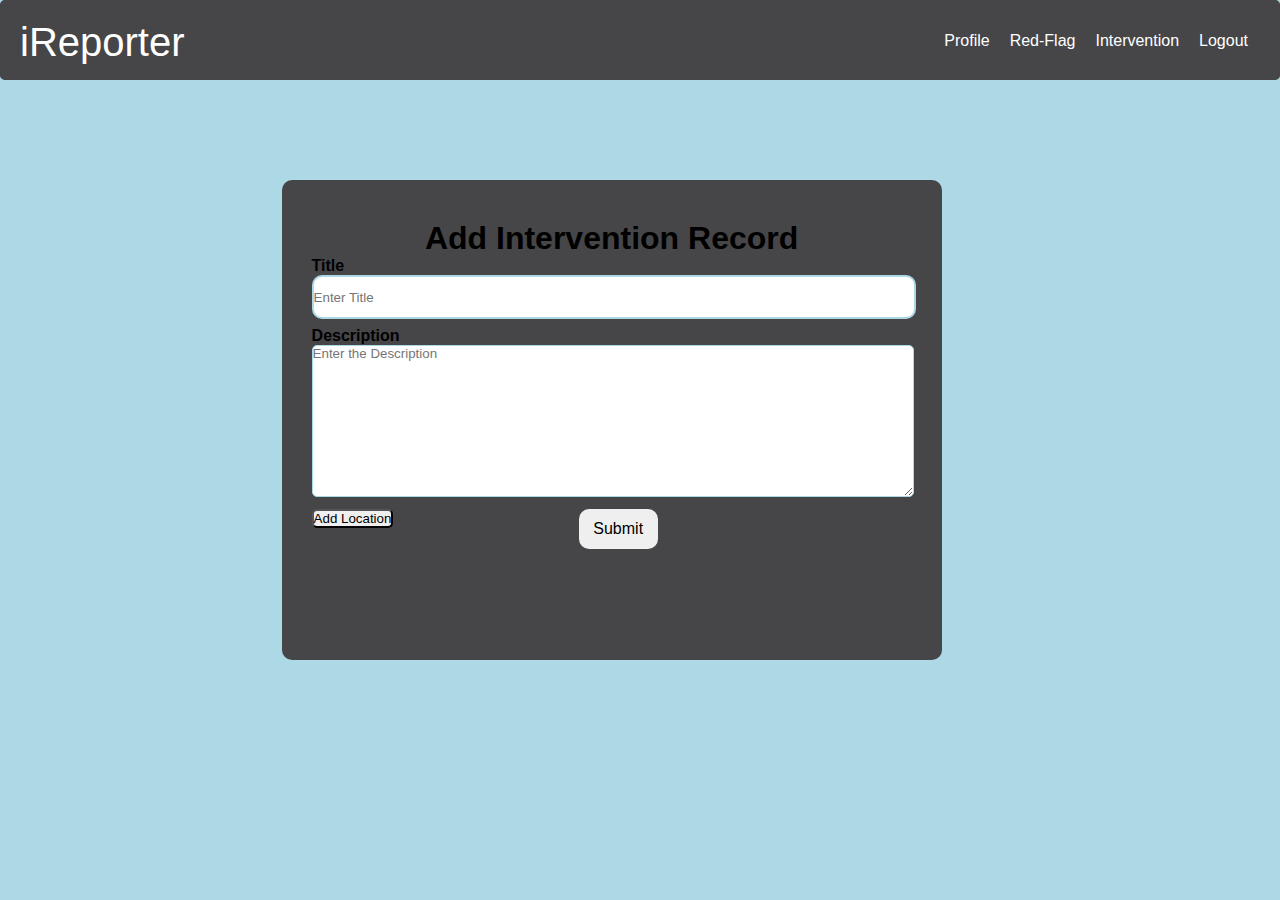
<file: UI/addIntervention.html>
<!DOCTYPE html>
<html>
    <head>
        <meta charset="UTF-8">
        <title>iReporter | Add Red Flag</title>
        <link rel="stylesheet" href="css/style2.css">
    </head>
    <body>
        <Nav>
        <nav class="nav">
            <a class="logo" href="index.html">iReporter</a>
            <ul class="right">
                <li><a href="profile.html">Profile</a></li>
                <li class="dropbtn"><a href="#">Red-Flag</a>
                    <ul class="dropdown-content">
                        <li><a href="addRedFlag.html">Add</a></li>
                        <li><a href="viewRedFlags.html">View</a></li>
                    </ul>
                </li>
                <li class="dropbtn"><a href="#">Intervention</a>
                    <ul class="dropdown-content">
                        <li><a href="viewInterventions.html">View</a></li>
                    </ul>
                </li>
                <li><a href="login.html">Logout</a></li>
            </ul>
        </nav>
        </nav>
        <div class="flag">
            <h1 class="centa">Add Intervention Record</h1>
            <form action="viewInterventions.html">
                <p>Title</p>
                <input type="text" name="title" placeholder="Enter Title"><br>
                <p>Description</p>
                <textarea class="tarea" name="message" rows="10" cols="20" placeholder="Enter the Description"></textarea><br>
                <input type="submit" value="Submit">
            </form>
            <button onclick="getLocation()">Add Location</button>
            <p id="demo"></p><br>
        </div>         
        <script>
            var x = document.getElementById("demo");

            function getLocation() {
                if (navigator.geolocation) {
                    navigator.geolocation.getCurrentPosition(showPosition);
                } else {
                    x.innerHTML = "Geolocation is not supported this browser.";
                }
            }
            function showPosition(position) {
                x.innerHTML = "Latitude: " + position.coords.latitude + 
                "<br>Longitude: " + position.coords.longitude;
            }
        </script>          
    </body>
</html>
</file>
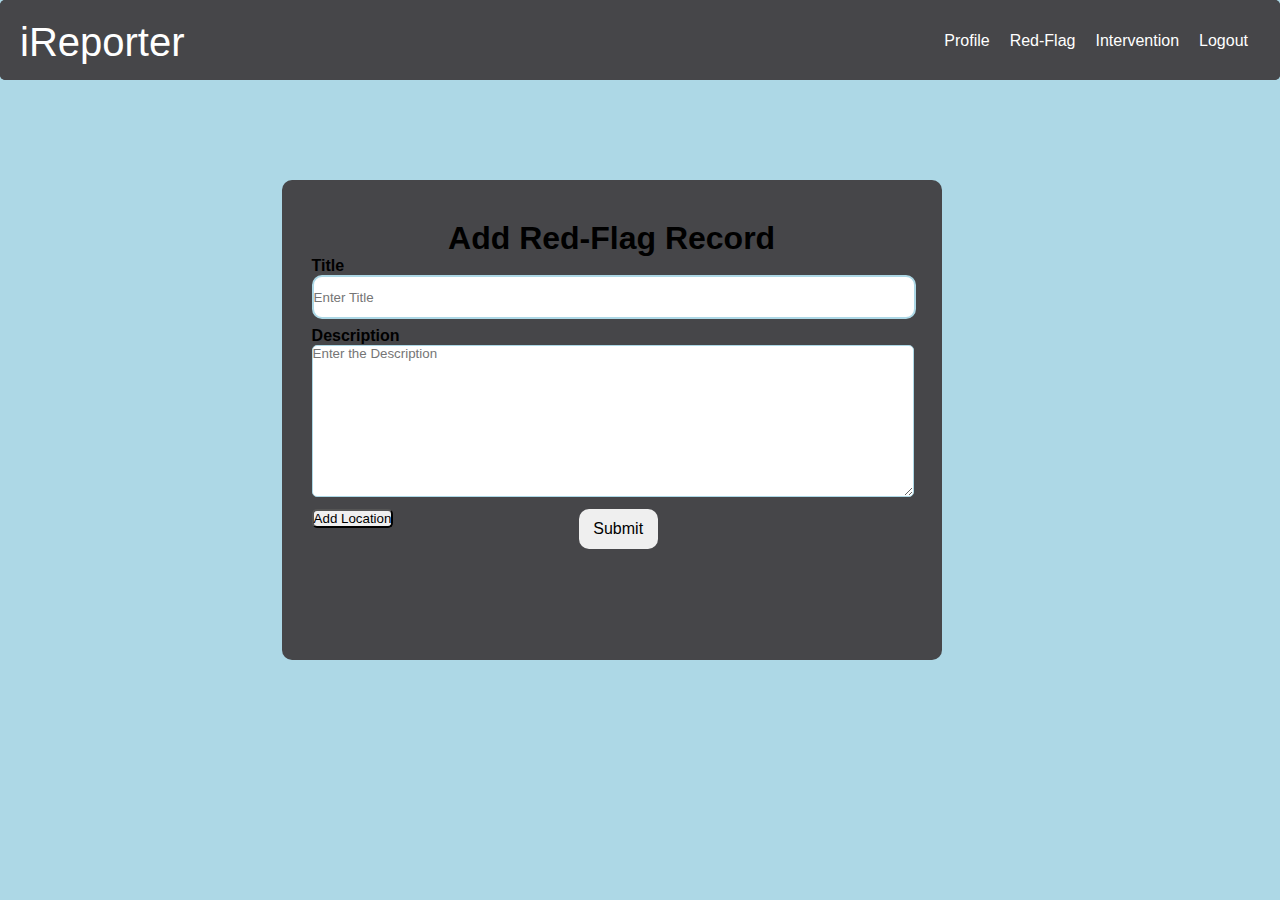
<file: UI/addRedFlag.html>
<!DOCTYPE html>
<html>
    <head>
        <meta charset="UTF-8">
        <title>iReporter | Add Red Flag</title>
        <link rel="stylesheet" href="css/style2.css">
    </head>
    <body>
        <Nav>
        <nav class="nav">
            <a class="logo" href="index.html">iReporter</a>
            <ul class="right">
                <li><a href="profile.html">Profile</a></li>
                <li class="dropbtn"><a href="#">Red-Flag</a>
                    <ul class="dropdown-content">
                        <li><a href="viewRedFlags.html">View</a></li>
                    </ul>
                </li>
                <li class="dropbtn"><a href="#">Intervention</a>
                    <ul class="dropdown-content">
                        <li><a href="addIntervention.html">Add</a></li>
                        <li><a href="viewInterventions.html">View</a></li>
                    </ul>
                </li>
                <li><a href="login.html">Logout</a></li>
            </ul>
        </nav>
        </nav>
        <div class="flag">
            <h1 class="centa">Add Red-Flag Record</h1>
            <form action="viewRedFlags.html">
                <p>Title</p>
                <input type="text" name="title" placeholder="Enter Title"><br>
                <p>Description</p>
                <textarea class="tarea" name="message" rows="10" cols="20" placeholder="Enter the Description"></textarea><br>
                <input type="submit" value="Submit">
            </form>
            <button onclick="getLocation()">Add Location</button>
            <p id="demo"></p><br>
        </div>         
        <script>
            var x = document.getElementById("demo");

            function getLocation() {
                if (navigator.geolocation) {
                    navigator.geolocation.getCurrentPosition(showPosition);
                } else {
                    x.innerHTML = "Geolocation is not supported this browser.";
                }
            }
            function showPosition(position) {
                x.innerHTML = "Latitude: " + position.coords.latitude + 
                "<br>Longitude: " + position.coords.longitude;
            }
        </script> 
    </body>
</html>
</file>
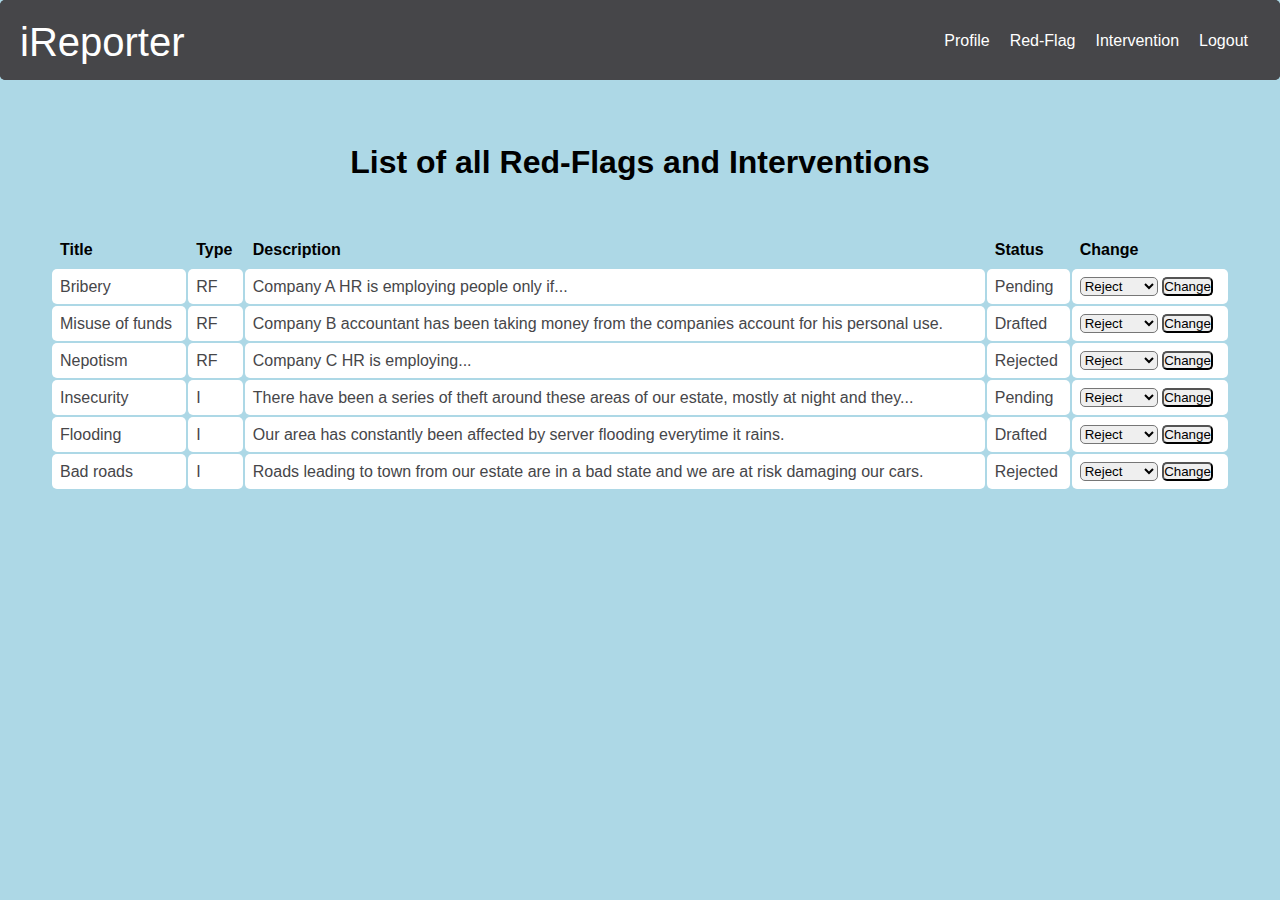
<file: UI/Admin.html>
<!DOCTYPE html>
<html>
    <head>
        <meta charset="UTF-8">
        <title>iReporter | Admin</title>
        <link rel="stylesheet" href="css/style2.css">
    </head>
    <body>
        <Nav>
        <nav class="nav">
            <a class="logo" href="index.html">iReporter</a>
            <ul class="right">
                <li><a href="profile.html">Profile</a></li>
                <li class="dropbtn"><a href="#">Red-Flag</a>
                </li>
                <li class="dropbtn"><a href="#">Intervention</a>
                </li>
                <li><a href="login.html">Logout</a></li>
            </ul>
        </nav>
        </nav>
        <h1 class="cl">List of all Red-Flags and Interventions</h1>
        <table class="format">
            <tr class="txt">
                <th>Title</th>
                <th>Type</th>
                <th>Description</th>
                <th>Status</th>
                <th>Change</th>
            </tr>
            <tr class="outline txt bc">
                <td>Bribery</td>
                <td>RF</td>
                <td>Company A HR is employing people only if...</td>
                <td>Pending</td>
                <td>
                    <form action="">
                    <select name="status">
                    <option value="Reject">Reject</option>
                    <option value="Draft">Draft</option>
                    <option value="Resolved">Resolved</option>
                    </select>
                    <input type="submit" value="Change">
                    </form>
                </td>        
            </tr>
            <tr class="outline txt bc">
                <td>Misuse of funds</td>
                <td>RF</td>
                <td>Company B accountant has been taking money from the companies account for his personal use.</td>
                <td>Drafted</td>
                <td>
                    <form action="">
                    <select name="status">
                    <option value="Reject">Reject</option>
                    <option value="Draft">Draft</option>
                    <option value="Resolved">Resolved</option>
                    </select>
                    <input type="submit" value="Change">
                    </form>
                </td>                     
            </tr>
            <tr class="outline txt bc">
                <td>Nepotism</td>
                <td>RF</td>
                <td>Company C HR is employing...</td>
                <td>Rejected</td>
                <td>
                    <form action="">
                    <select name="status">
                    <option value="Reject">Reject</option>
                    <option value="Draft">Draft</option>
                    <option value="Resolved">Resolved</option>
                    </select>
                    <input type="submit" value="Change">
                    </form>
                </td>     
            </tr>
            <tr class="outline txt bc">
                <td>Insecurity</td>
                <td>I</td>
                <td>There have been a series of theft around these areas of our estate, mostly at night and they...</td>
                <td>Pending</td>
                <td>
                    <form action="">
                    <select name="status">
                    <option value="Reject">Reject</option>
                    <option value="Draft">Draft</option>
                    <option value="Resolved">Resolved</option>
                    </select>
                    <input type="submit" value="Change">
                    </form>
                </td>                     
            </tr>
            <tr class="outline txt bc">
                <td>Flooding</td>
                <td>I</td>
                <td>Our area has constantly been affected by server flooding everytime it rains.</td>
                <td>Drafted</td>
                <td>
                    <form action="">
                    <select name="status">
                    <option value="Reject">Reject</option>
                    <option value="Draft">Draft</option>
                    <option value="Resolved">Resolved</option>
                    </select>
                    <input type="submit" value="Change">
                    </form>
                </td>     
            </tr>
            <tr class="outline txt bc">
                <td>Bad roads</td>
                <td>I</td>
                <td>Roads leading to town from our estate are in a bad state and we are at risk damaging our cars.</td>
                <td>Rejected</td>
                <td>
                    <form action="">
                    <select name="status">
                    <option value="Reject">Reject</option>
                    <option value="Draft">Draft</option>
                    <option value="Resolved">Resolved</option>
                    </select>
                    <input type="submit" value="Change">
                    </form>
                </td>     
            </tr>
        </table>           
    </body>
</html>
</file>
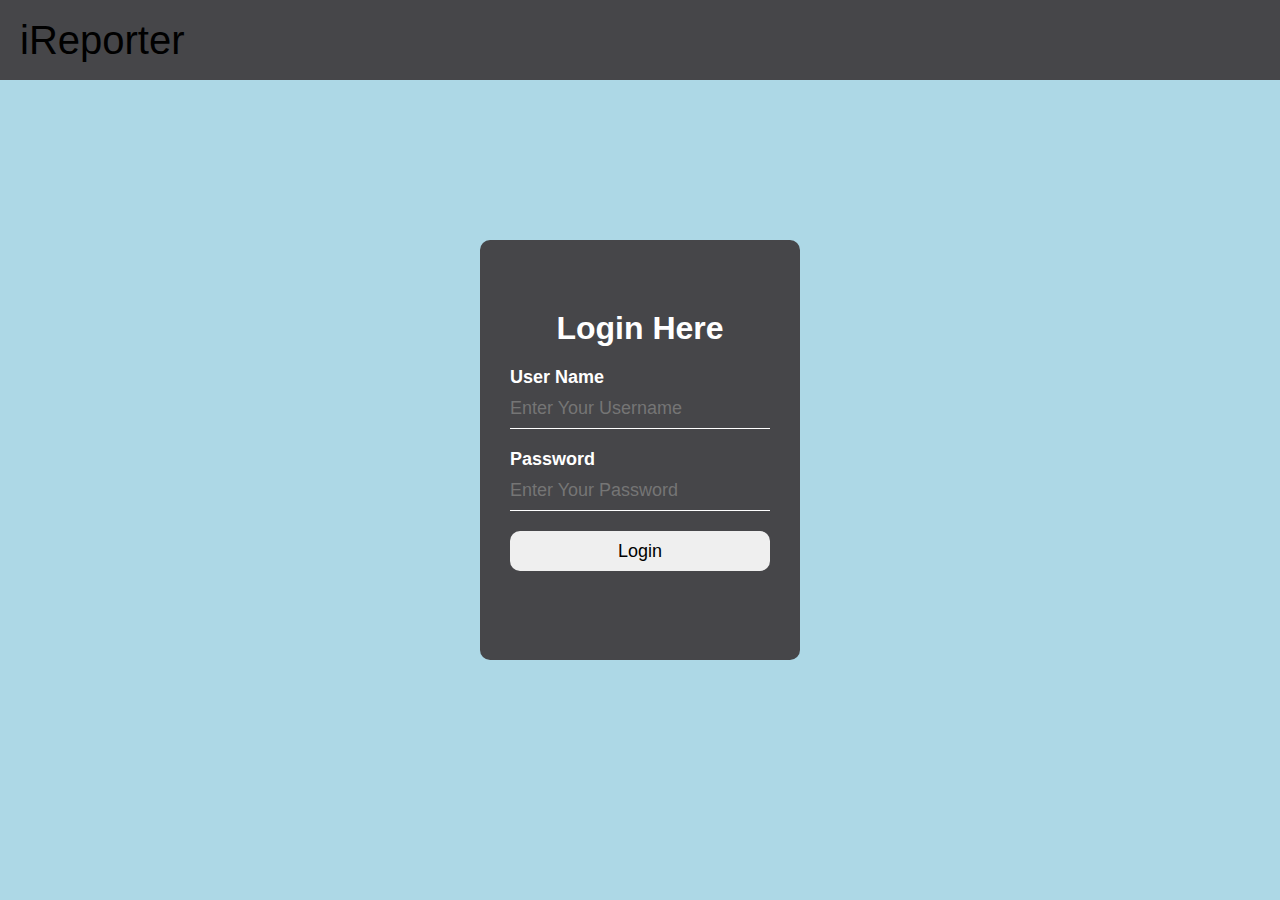
<file: UI/login.html>
<!DOCTYPE html>
<head>
    <title>iReporter Login </title>
    <meta charset="UTF-8">
    <link rel="stylesheet" href="css/style.css">
</head>
<body>
    <nav>
        <ul>
            <li><a id="home"href="index.html">iReporter</a></li>
        </ul>
    </nav>
    <div id="loger">
        <h1 id="hloger">Login Here</h1>
        <form action="profile.html">
            <p>User Name</p>
            <input type="text" name="username" placeholder="Enter Your Username"><br>
            <p>Password</p>
            <input type="password" name="psw" placeholder="Enter Your Password"><br>
            <input type="submit" value="Login">
        </form>
    </div>
</body>
</file>
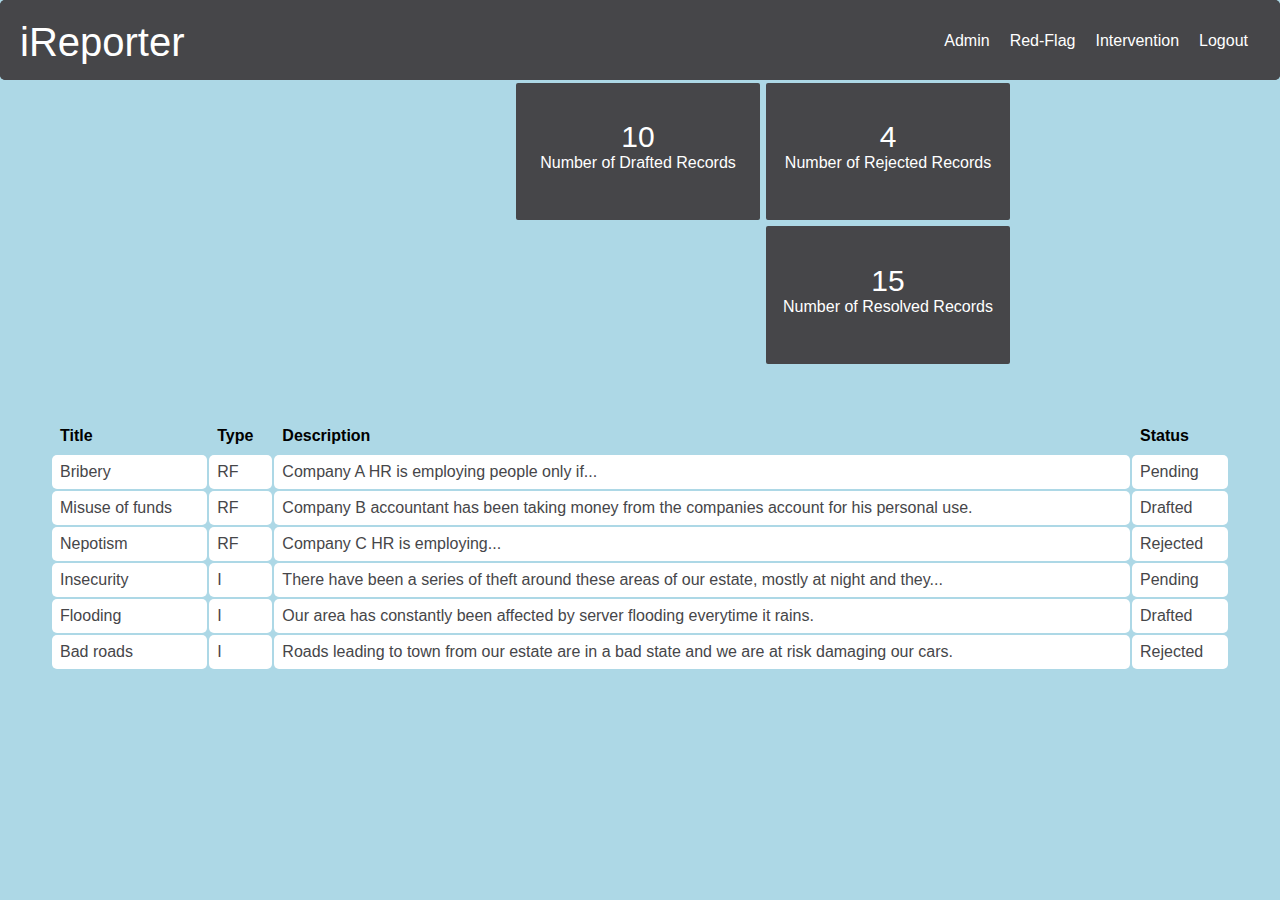
<file: UI/profile.html>
<!DOCTYPE html>
<html>
    <head>
        <meta charset="UTF-8">
        <title>iReporter | Profile</title>
        <link rel="stylesheet" href="css/style2.css">
    </head>
    <body>
        <Nav>
        <nav class="nav">
            <a class="logo" href="index.html">iReporter</a>
            <ul class="right">
                <li><a href="Admin.html">Admin</a></li>
                <li class="dropbtn"><a href="#">Red-Flag</a>
                    <ul class="dropdown-content">
                        <li><a href="viewRedFlags.html">View</a></li>
                        <li><a href="addRedFlag.html">Add</a></li>
                    </ul>
                </li>
                <li class="dropbtn"><a href="#">Intervention</a>
                    <ul class="dropdown-content">
                        <li><a href="viewInterventions.html">View</a></li>
                        <li><a href="addIntervention.html">Add</a></li>
                    </ul>
                </li>
                <li><a href="login.html">Logout</a></li>
            </ul>
        </nav>
        </nav>
        <div class="cover">
        <div class="shape tb la">
            <p class="large">4</p>
            <p>Number of Rejected Records</p>
        </div>
        <div class="shape la">
            <p class="large">10</p>
            <p>Number of Drafted Records</p>
        </div>
        <div class="shape la">
            <p class="large">15</p>
            <p>Number of Resolved Records</p>
        </div>
        </div>
        <table class="format">
                <tr class="txt">
                    <th>Title</th>
                    <th>Type</th>
                    <th>Description</th>
                    <th>Status</th>
                </tr>
                <tr class="outline txt bc">
                    <td>Bribery</td>
                    <td>RF</td>
                    <td>Company A HR is employing people only if...</td>
                    <td>Pending</td>       
                </tr>
                <tr class="outline txt bc">
                    <td>Misuse of funds</td>
                    <td>RF</td>
                    <td>Company B accountant has been taking money from the companies account for his personal use.</td>
                    <td>Drafted</td>                     
                </tr>
                <tr class="outline txt bc">
                    <td>Nepotism</td>
                    <td>RF</td>
                    <td>Company C HR is employing...</td>
                    <td>Rejected</td>     
                </tr>
                <tr class="outline txt bc">
                    <td>Insecurity</td>
                    <td>I</td>
                    <td>There have been a series of theft around these areas of our estate, mostly at night and they...</td>
                    <td>Pending</td>                    
                </tr>
                <tr class="outline txt bc">
                    <td>Flooding</td>
                    <td>I</td>
                    <td>Our area has constantly been affected by server flooding everytime it rains.</td>
                    <td>Drafted</td>     
                </tr>
                <tr class="outline txt bc">
                    <td>Bad roads</td>
                    <td>I</td>
                    <td>Roads leading to town from our estate are in a bad state and we are at risk damaging our cars.</td>
                    <td>Rejected</td>   
                </tr>
            </table> 
    </body>
</html>
</file>
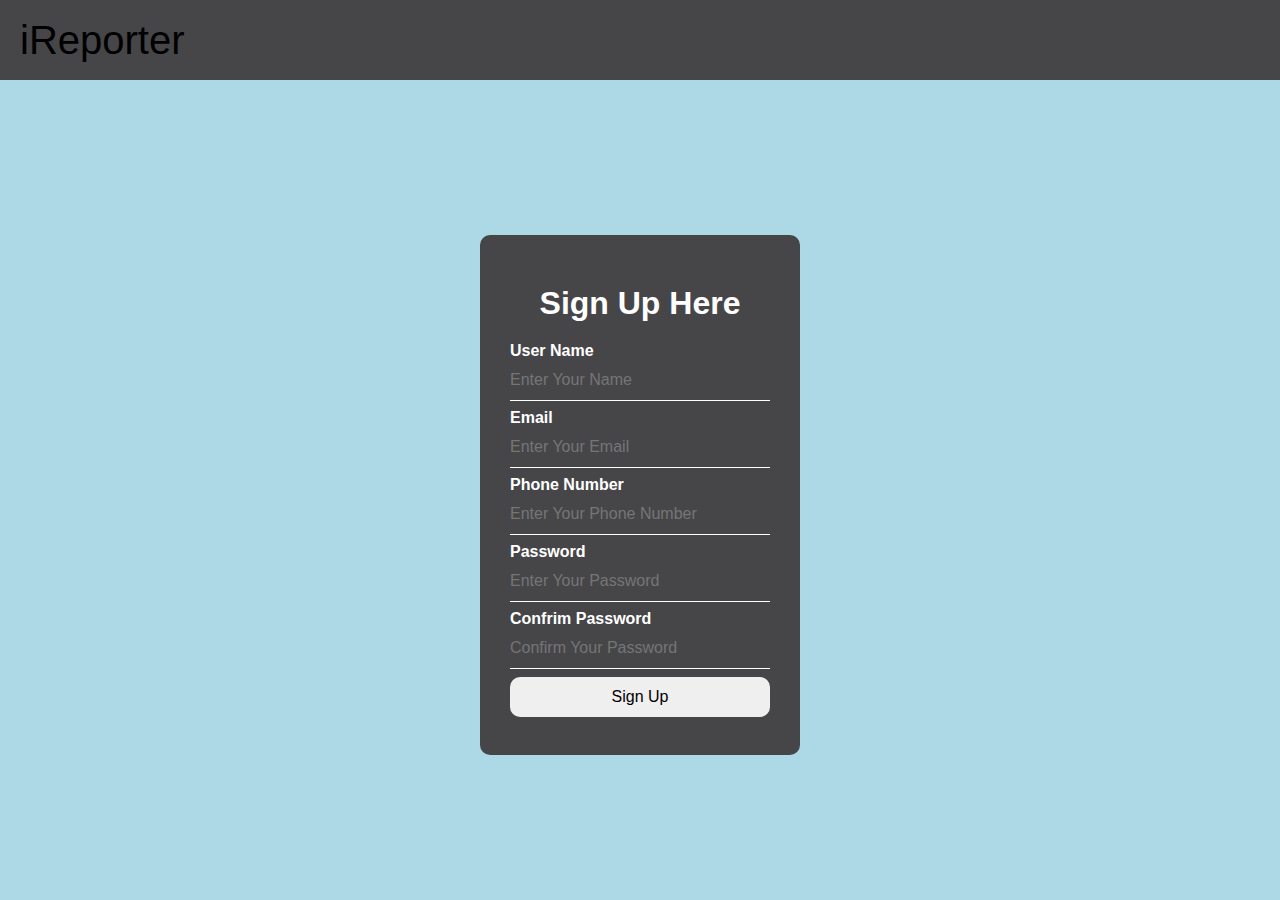
<file: UI/Sign Up.html>
<!DOCTYPE html>
<head>
    <title>iReporter | Sign Up</title>
    <meta charset="UTF-8">
    <link rel="stylesheet" href="css/style.css">
</head>
<body>
    <nav>
        <ul>
            <li><a id="home"href="index.html">iReporter</a></li>
        </ul>
    </nav>
    <div id="signer">
        <h1 id="hsigner">Sign Up Here</h1>
        <form action="addRedFlag.html">
            <p>User Name</p>
            <input type="text" name="username" placeholder="Enter Your Name"><br>
            <p>Email</p>
            <input type="email" name="email" placeholder="Enter Your Email"><br>
            <p>Phone Number</p>
            <input type="number" name="num" placeholder="Enter Your Phone Number"><br>
            <p>Password</p>
            <input type="password" name="psw" placeholder="Enter Your Password"><br>
            <p>Confrim Password</p>
            <input type="Password" name="psw" placeholder="Confirm Your Password"><br>
            <input type="submit" value="Sign Up"> 
        </form>
    </div>
</body>
</file>
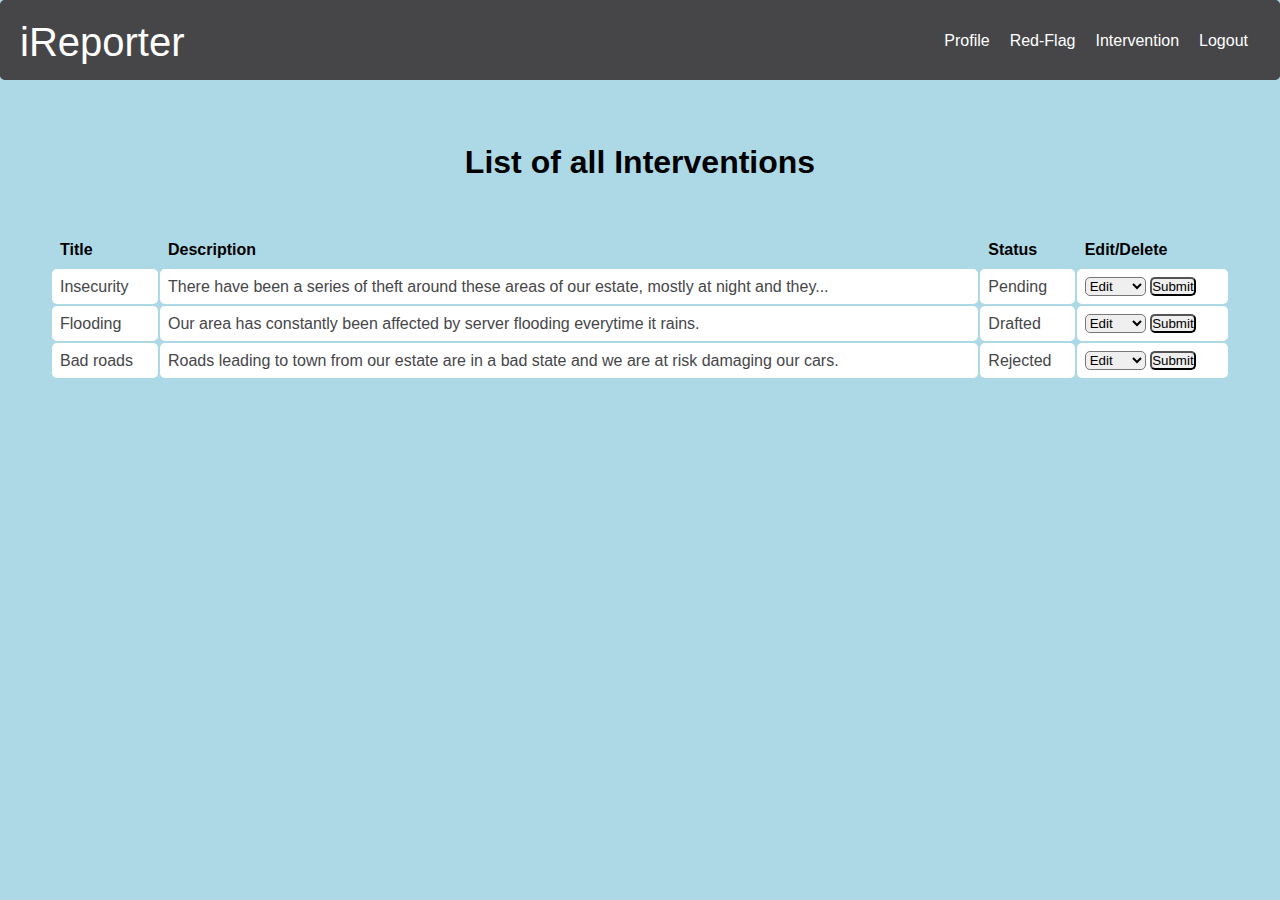
<file: UI/viewInterventions.html>
<!DOCTYPE html>
<html>
    <head>
        <meta charset="UTF-8">
        <title>iReporter | View Interventions</title>
        <link rel="stylesheet" href="css/style2.css">
    </head>
    <body>
        <Nav>
        <nav class="nav">
            <a class="logo" href="index.html">iReporter</a>
            <ul class="right">
                <li><a href="profile.html">Profile</a></li>
                <li class="dropbtn"><a href="#">Red-Flag</a>
                    <ul class="dropdown-content">
                        <li><a href="addRedFlag.html">Add</a></li>
                        <li><a href="viewRedFlags.html">View</a></li>
                    </ul>
                </li>
                <li class="dropbtn"><a href="#">Intervention</a>
                    <ul class="dropdown-content">
                        <li><a href="addIntervention.html">Add</a></li>
                    </ul>
                </li>
                <li><a href="login.html">Logout</a></li>
            </ul>
        </nav>
        </nav>
        <h1 class="cl">List of all Interventions</h1>
        <table class="format">
            <tr class="txt">
                <th>Title</th>
                <th>Description</th>
                <th>Status</th>
                <th>Edit/Delete</th>
            </tr>
            <tr class="outline txt bc">
                <td>Insecurity</td>
                <td>There have been a series of theft around these areas of our estate, mostly at night and they...</td>
                <td>Pending</td>
                <td>
                    <form action="">
                        <select name="status">
                            <option value="Edit">Edit</option>
                            <option value="Delete">Delete</option>
                        </select>
                        <input type="Submit">
                    </form>
                </td>
            </tr>
            <tr class="outline txt bc">
                <td>Flooding</td>
                <td>Our area has constantly been affected by server flooding everytime it rains.</td>
                <td>Drafted</td>
                <td>
                    <form action="">
                        <select name="status">
                            <option value="Edit">Edit</option>
                            <option value="Delete">Delete</option>
                        </select>
                        <input type="submit">
                    </form>
                </td>
            </tr>
            <tr class="outline txt bc">
                <td>Bad roads</td>
                <td>Roads leading to town from our estate are in a bad state and we are at risk damaging our cars.</td>
                <td>Rejected</td>
                <td>
                    <form action="">
                        <select name="status">
                            <option value="Edit">Edit</option>
                            <option value="Delete">Delete</option>
                        </select>
                        <input type="submit">
                    </form>
                </td>
            </tr>
        </table>
    </body>
</html>
</file>
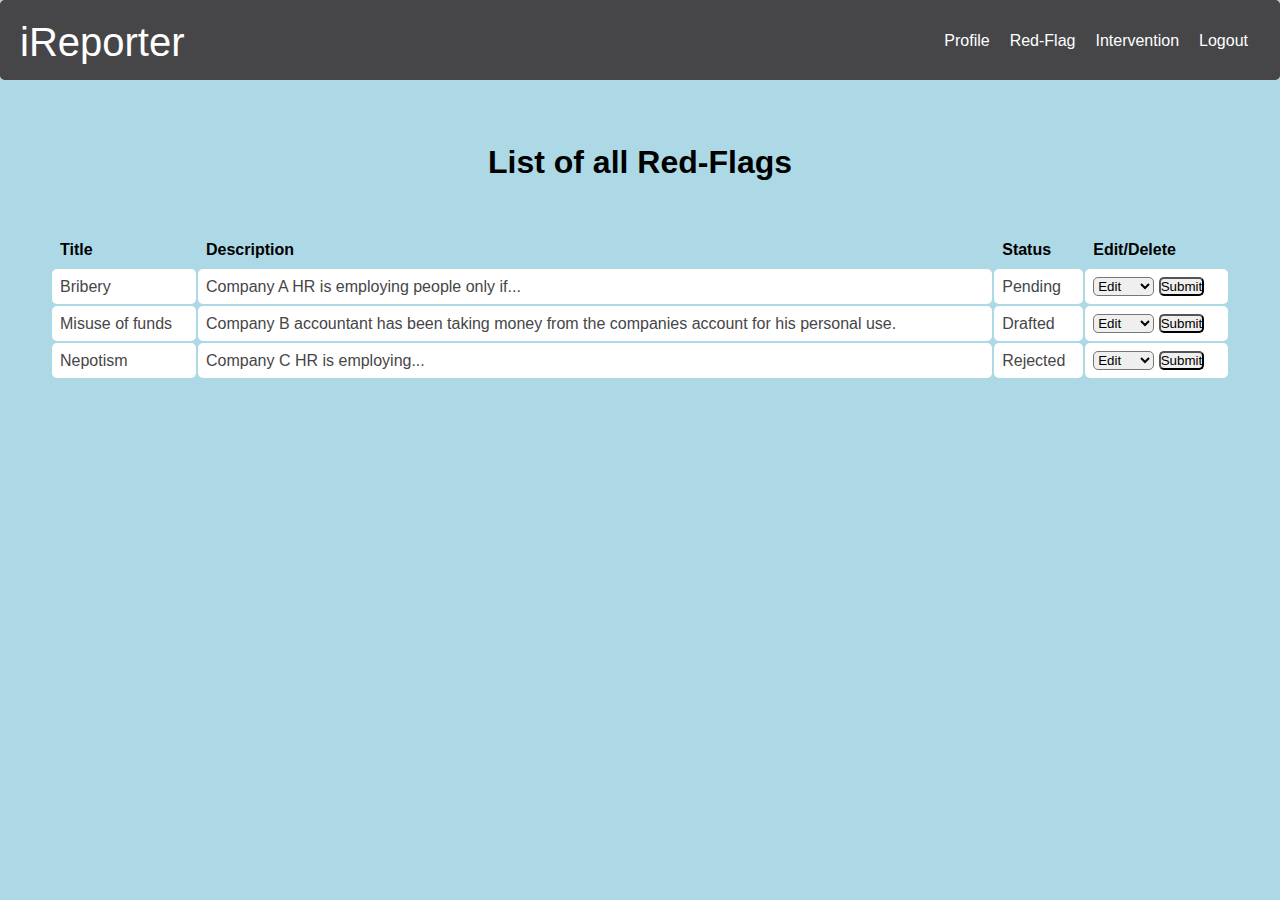
<file: UI/viewRedFlags.html>
<!DOCTYPE html>
<html>
    <head>
        <meta charset="UTF-8">
        <title>iReporter | List of all Red-Flag</title>
        <link rel="stylesheet" href="css/style2.css">
    </head>
    <body>
        <Nav>
        <nav class="nav">
            <a class="logo" href="index.html">iReporter</a>
            <ul class="right">
                <li><a href="profile.html">Profile</a></li>
                <li class="dropbtn"><a href="#">Red-Flag</a>
                    <ul class="dropdown-content">
                        <li><a href="addRedFlag.html">Add</a></li>
                    </ul>
                </li>
                <li class="dropbtn"><a href="#">Intervention</a>
                    <ul class="dropdown-content">
                        <li><a href="addIntervention.html">Add</a></li>
                        <li><a href="viewInterventions.html">View</a></li>
                    </ul>
                </li>
                <li><a href="login.html">Logout</a></li>
            </ul>
        </nav>
        </nav>
        <h1 class="cl">List of all Red-Flags</h1>
        <table class="format">
            <tr class="txt">
                <th>Title</th>
                <th>Description</th>
                <th>Status</th>
                <th>Edit/Delete</th>
            </tr>
            <tr class="outline txt bc">
                <td>Bribery</td>
                <td>Company A HR is employing people only if...</td>
                <td>Pending</td>
                <td>
                    <form action="">
                        <select name="status">
                            <option value="Edit">Edit</option>
                            <option value="Delete">Delete</option>
                        </select>
                        <input type="submit">
                    </form>
                </td>
            </tr>
            <tr class="outline txt bc">
                <td>Misuse of funds</td>
                <td>Company B accountant has been taking money from the companies account for his personal use.</td>
                <td>Drafted</td>
                <td>
                    <form action="">
                        <select name="status">
                            <option value="Edit">Edit</option>
                            <option value="Delete">Delete</option>
                        </select>
                        <input type="submit">
                    </form>
                </td>
            </tr>
            <tr class="outline txt bc">
                <td>Nepotism</td>
                <td>Company C HR is employing...</td>
                <td>Rejected</td>
                <td>
                    <form action="">
                        <select name="status">
                            <option value="Edit">Edit</option>
                            <option value="Delete">Delete</option>
                        </select>
                        <input type="submit">
                    </form>
                </td>
            </tr>
        </table>
    </body>
</html>
</file>
<file: UI/css/style2.css>
*{
    margin: 0;
    padding: 0;
    font-family: arial;
    text-decoration: none;
    border-radius: 5px;
}
body{
    background-color: lightblue;
}
/***************************************Navigation***************************************/
nav {
    width: 100%;
    height: 80px;
    overflow: hidden;
    background-color: rgb(70,70,73);
}
.logo {
    font-size: 40px;
    padding: 20px;
    display: inline-block;
    color: white;
}
.logo:hover {
    color: black
}
.right {
    float: right;
    list-style: none;
    display: inline-flex;
    padding: 22px;
}
.right li {
    padding: 10px;
}
.right li a {
    color: white;
}
.right li a:hover {
    color: black;
}

.left{
    float: left;
}
.dropdown-content {
    display: none;
    position: absolute;
    background-color: rgb(70,70,73);
    min-width: 80px;
    border-radius: 0px 0px 4px 4px;
}
.dropdown-content li {
    list-style: none;  
}
.dropdown-content li:hover {
    color: black;
}
.dropbtn:hover ul{
    display: block;
}
/***********************************add red-flag/intervention record***********************************/
.flag {
    position: absolute;
    background: rgb(70,70,73);
    width: 600px;
    height: 400px;
    top: 20%;
    left: 22%;
    padding: 40px 30px;
    border-radius: 10px;
}
.centa{
    text-align: center;
}
.flag p{
    font-weight: bold;
    /*font-size: 30px;*/
}
.flag input[name="title"] , textarea {
    width: 100%;
    margin-bottom: 8px;
}
.flag input[type="text"] {
    border-style: solid;
    border-color: lightblue;
    height: 40px;
    border-radius: 10px;
}
.tarea {
    border-style: solid;
    border-color: lightblue;
    height: 150px;
}
.flag input[type="submit"] {
    position: absolute;
    border: none;
    border-radius: 10px;
    outline: none;
    color: black;
    height: 40px;
    left: 45%;
    width: 12%;
    font-size: 16px;
}
.flag input[type="submit"]:hover {
    background-color: lightblue;
    color: white;
}
/***********************************view red-flag/intervention record***********************************/
.format {
    width: 100%;
    padding: 50px;
}
.txt td, .txt th {
    text-align: left;
    padding: 8px;
}
.outline, .txt td {
    border: red;
    color: rgb(70,70,73);
}
.bc td {
    background-color: white;
}
.cl {
    text-align: center;
    padding-top: 5%;
}
/***********************************Profile***********************************/
.shape{
    width: 244px;
    height: 100px;
    background-color: rgb(70,70,73);
    color: white;
    padding-top: 5%;
    text-align: center;
    border: solid;
    border-color: lightblue;
}
.la {
    float: right;
}
.shape:hover {
    color: black;
}
.large {
    font-size: 30px;
}
.cover {
    padding: 0px 267px;
}
</file>
<file: UI/css/style.css>
*{
    margin: 0;
    padding: 0;
    text-decoration: none;
    font-family: arial;
}
body{
    background-color: lightblue;
}
nav{
    width: 100%;
    height: 80px;
    background-color: rgb(70,70,73);
}
#load{
    margin-left: 1000px;
}
#home{
    font-size: 40px;
}
ul li{
    list-style: none;
    display: inline-block;
    float: left;
    line-height: 80px;
}
ul li a{
    display: block;
    font-size: 18px;
    
    color: white;
    padding: 0 20px;
}
ul li a:hover {
    color: black;
}
#myHeader {
    color: rgb(70, 70, 73);
    padding: 20px;
    font-size: 70px;
    text-align: center;
}
#myParagraph {
    color: rgb(70, 70, 73);
    padding: 40px;
    font-size: 40px;
    text-align: center;
}
button {
    position: absolute;
    left: 45%;
}
#btn {
    background: rgb(70,70,73);
    color: white;
    width: 80px;
    height: 40px;
    font-size: 18px;
    border-radius: 10px;
    overflow: hidden;
}
#btn:hover {
    color: black;
}
/***************************************Login***************************************/
#loger {
    position: absolute;
    top: 50%;
    left: 50%;
    width: 320px;
    height: 420px;
    background: rgb(70,70,73);
    color: white;
    transform: translate(-50%, -50%);
    box-sizing: border-box;
    border-radius: 10px;
    padding: 70px 30px;
}
#hloger {
    margin:0;
    padding: 0 0 20px;
    text-align: center;
}
#loger p{
    font-weight: bold;
    font-size: 18px;
}
#loger input{
    width: 100%;
    margin-bottom: 20px;
}
#loger input[type="text"], #loger input[type="password"] {
    border: none;
    border-bottom: 1px solid white;
    background: transparent;
    outline: none;
    height: 40px;
    color: white;
    font-size: 18px;
}
#loger input[type="submit"]{
    border: none;
    outline: none;
    height: 40px;
    font-size: 18px;
    border-radius: 10px;
    color: black;
}
#loger input[type="submit"]:hover {
    background: lightblue;
    color: white;
}
/***************************************Sign Up***************************************/
#signer {
    position: absolute;
    top: 55%;
    left: 50%;
    width: 320px;
    height: 520px;
    background: rgb(70,70,73);
    color: white;
    transform: translate(-50%, -50%);
    box-sizing: border-box;
    border-radius: 10px;
    padding: 50px 30px;
}
#hsigner {
    margin:0;
    padding: 0 0 20px;
    text-align: center;
}
#signer p{
    font-weight: bold;
    font-size: 16px;
}
#signer input{
    width: 100%;
    margin-bottom: 8px;
}
#signer input[type="text"], #signer input[type="password"], #signer input[type="email"], #signer input[type="number"] {
    border: none;
    border-bottom: 1px solid white;
    background: transparent;
    outline: none;
    height: 40px;
    color: white;
    font-size: 16px;
}
#signer input[type="submit"]{
    border: none;
    outline: none;
    height: 40px;
    font-size: 16px;
    border-radius: 10px;
    color: black;
}
#signer input[type="submit"]:hover {
    background: lightblue;
    color: white;
}
</file>
